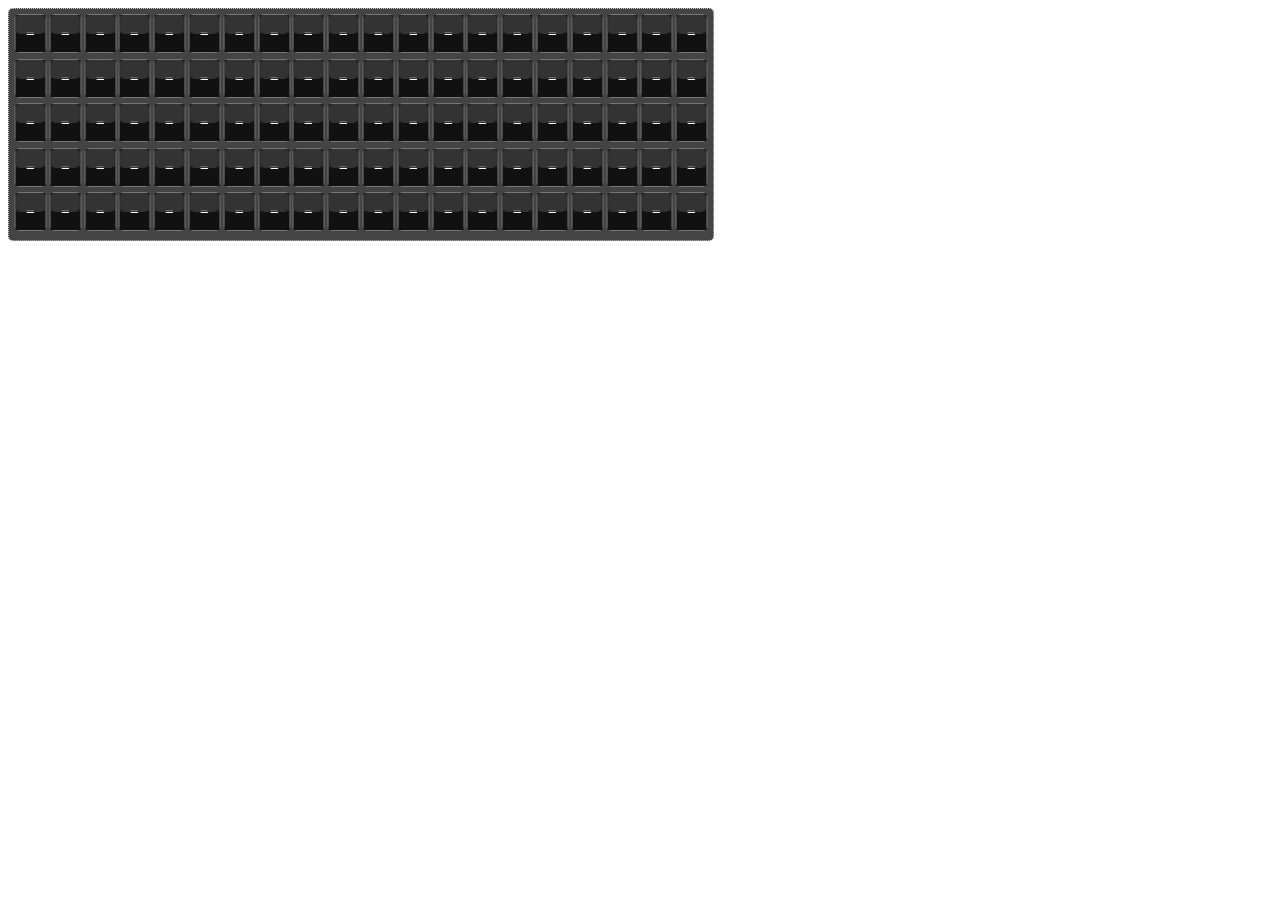
<file: public/index.html>
<!DOCTYPE html>
<html>
<head>
  <title>Arrivals/Departurs Board</title>
  <link rel="stylesheet" type="text/css" href="css/arrivals.css">
</head>
<body>

  <ol id="board"></ol>


  <script type="text/template" role="row" id="template_row">
      <li></li>
  </script>

  <script type="text/template" role="letter" id="template_letter">
      <span class="letter" id="">
        <span class="top"></span>
        <span class="bottom">-</span>
        <span class="flap">
          <span class="back"></span>
          <span class="front">-</span>
        </span>
      </span>
  </script>

  <script type="text/javascript" src="js/arrivals.js"></script>
  <script>
    var content = [
          "how about numbers: 1234",
          "hello world",
          "hi",
          "something else",
          "yay pie", 
          "does this work?",
          "chars: ()5k2j!@$%",
          "tom and jerry"
        ], 
    
        flipper = new flip('board', content);
  </script>


</body>
</html>
</file>
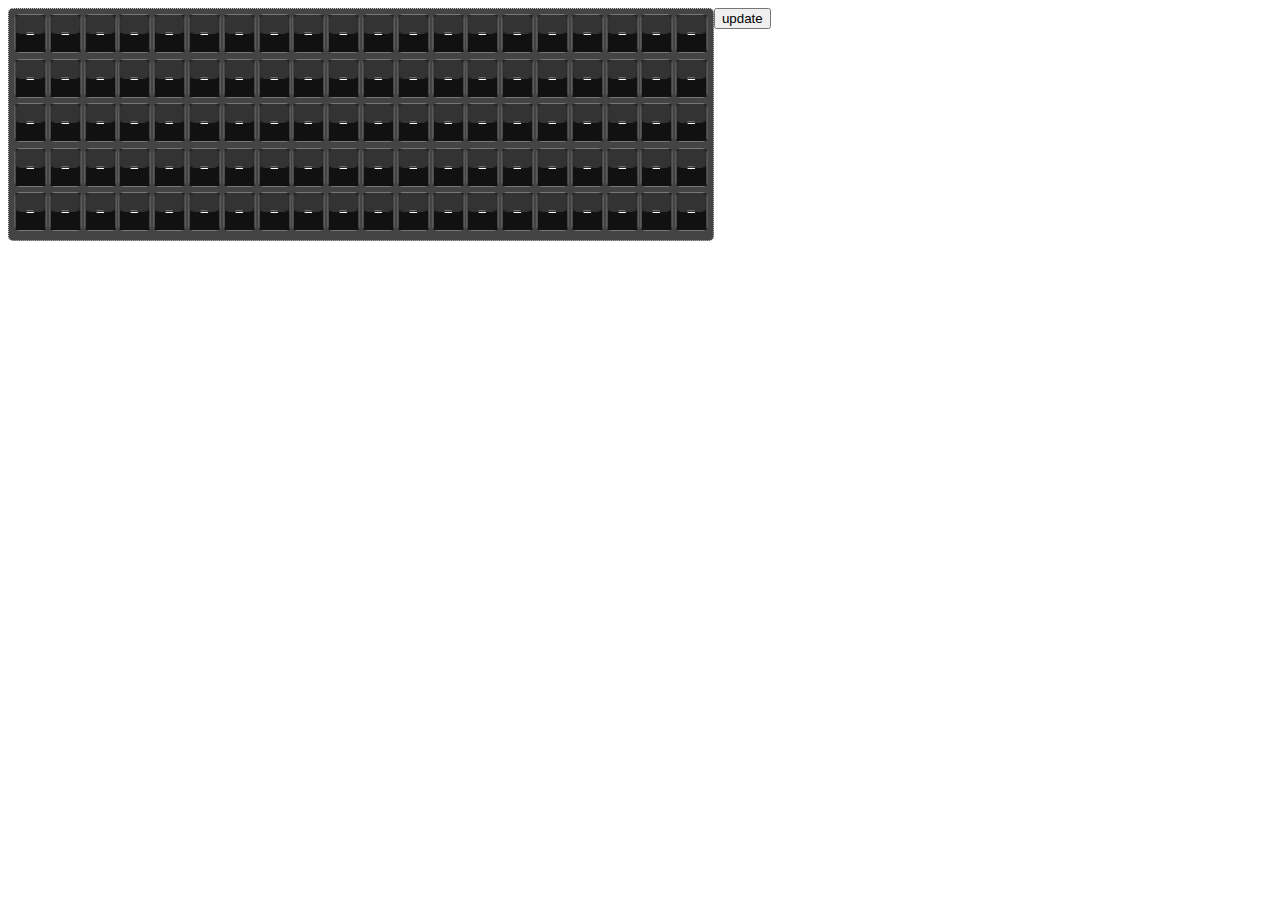
<file: arrivals.html>
<!DOCTYPE html>
<html>
<head>
  <title>Arrivals/Departurs Board</title>
  <link rel="stylesheet" type="text/css" href="arrivals.css">
</head>
<body>

  <button onclick="flipper.update_board()">update</button>
  <ol id="board"></ol>


  <script type="text/template" role="row" id="template_row">
      <li></li>
  </script>

  <script type="text/template" role="letter" id="template_letter">
      <span class="letter" id="">
        <span class="top"></span>
        <span class="bottom">-</span>
        <span class="flap">
          <span class="back"></span>
          <span class="front">-</span>
        </span>
      </span>
  </script>

  <script type="text/javascript" src="arrivals.js"></script>
  <script>
    var content = [
          "hello world",
          "hi",
          "something else",
          "yay pie", 
          "does this work?",
          "how about numbers: 1234",
          "chars: ()5k2j!@$%",
          "tom and jerry",
          "CAPS and LOWERCASE"
        ], 
    
        flipper = new flip('board', content);
  </script>


</body>
</html>
</file>
<file: public/css/arrivals.css>
@-webkit-keyframes flip {
      0% {
        -webkit-transform: translate(0px) rotateY(-15deg) rotateX(0deg);
        width:101%;
        background:#222;
      }
      100% {
        -webkit-transform: translate(0px) rotateY(-15deg) rotateX(180deg);
        width:101%;
        background:#333;
      }
    }

    #board {
      border:1px dotted #ccc;
      border-radius:5px;
      list-style-type:none;
      margin:0;
      padding:4px;
      float:left;
      background:#444;
    }

    #board li {
      margin:0;
      padding:0;
    }
    

    #board li .letter {
      border:1px solid #777;
      border-radius:5px;
      position:relative;
      display:inline-block;
      width:1em;
      height:1.2em;
      padding:1px;
      margin:1px;
      text-align:center;
      font:normal normal normal 180% monaco;
      color:#fff;
      -webkit-tranform-style: preserve-3d;
      -webkit-transform: translate(0) rotateY(-15deg);
    }

    #board li .letter span {
      position:absolute;
      width:100%;
      height:50%;
      top:0;
      left:0;
    }

    #board li .letter .top {
      background:#222;  
      z-index:2;
      overflow:hidden;
    }

    #board li .letter .bottom {
      background:#111;
      height:100%;
      overflow:hidden;
    }

    #board li .letter .flap {
      z-index:2;
      height:50%;
      border-bottom:1px solid #333;
      border-radius:5px;
      -webkit-transform-origin: 0 100% 0;
      -webkit-perspective:500;
      -webkit-transform: translate(0px) rotateY(-10deg);

      -webkit-background-clip: padding-box;

      overflow:hidden;
    }

    #board li .letter .flap span {
      height:100%;
      position:absolute;
      background:#333;

      border-radius:3px;
      overflow:hidden;
    }

    #board li .letter .flap .back {
      -webkit-transform: rotateX(180deg);
      height:200%;
    }

    .flipflap .flap {
      -webkit-animation-name: flip;
      -webkit-animation-iteration-count: infinite;
      -webkit-animation-delay:0s;
      -webkit-animation-duration:150ms;
    }
</file>
<file: arrivals.css>
@-webkit-keyframes flip {
      0% {
        -webkit-transform: translate(0px) rotateY(-15deg) rotateX(0deg);
        width:101%;
        background:#222;
      }
      100% {
        -webkit-transform: translate(0px) rotateY(-15deg) rotateX(180deg);
        width:101%;
        background:#333;
      }
    }

    #board {
      border:1px dotted #ccc;
      border-radius:5px;
      list-style-type:none;
      margin:0;
      padding:4px;
      float:left;
      background:#444;
    }

    #board li {
      margin:0;
      padding:0;
    }
    

    #board li .letter {
      border:1px solid #777;
      border-radius:5px;
      position:relative;
      display:inline-block;
      width:1em;
      height:1.2em;
      padding:1px;
      margin:1px;
      text-align:center;
      font:normal normal normal 180% monaco;
      color:#fff;
      -webkit-tranform-style: preserve-3d;
      -webkit-transform: translate(0) rotateY(-15deg);
    }

    #board li .letter span {
      position:absolute;
      width:100%;
      height:50%;
      top:0;
      left:0;
    }

    #board li .letter .top {
      background:#222;  
      z-index:2;
      overflow:hidden;
    }

    #board li .letter .bottom {
      background:#111;
      height:100%;
      overflow:hidden;
    }

    #board li .letter .flap {
      z-index:2;
      height:50%;
      border-bottom:1px solid #333;
      border-radius:5px;
      -webkit-transform-origin: 0 100% 0;
      -webkit-perspective:500;
      -webkit-transform: translate(0px) rotateY(-10deg);

      -webkit-background-clip: padding-box;

      overflow:hidden;
    }

    #board li .letter .flap span {
      height:100%;
      position:absolute;
      background:#333;

      border-radius:3px;
      overflow:hidden;
    }

    #board li .letter .flap .back {
      -webkit-transform: rotateX(180deg);
      height:200%;
    }

    .flipflap .flap {
      -webkit-animation-name: flip;
      -webkit-animation-iteration-count: infinite;
      -webkit-animation-delay:0s;
      -webkit-animation-duration:150ms;
    }
</file>
